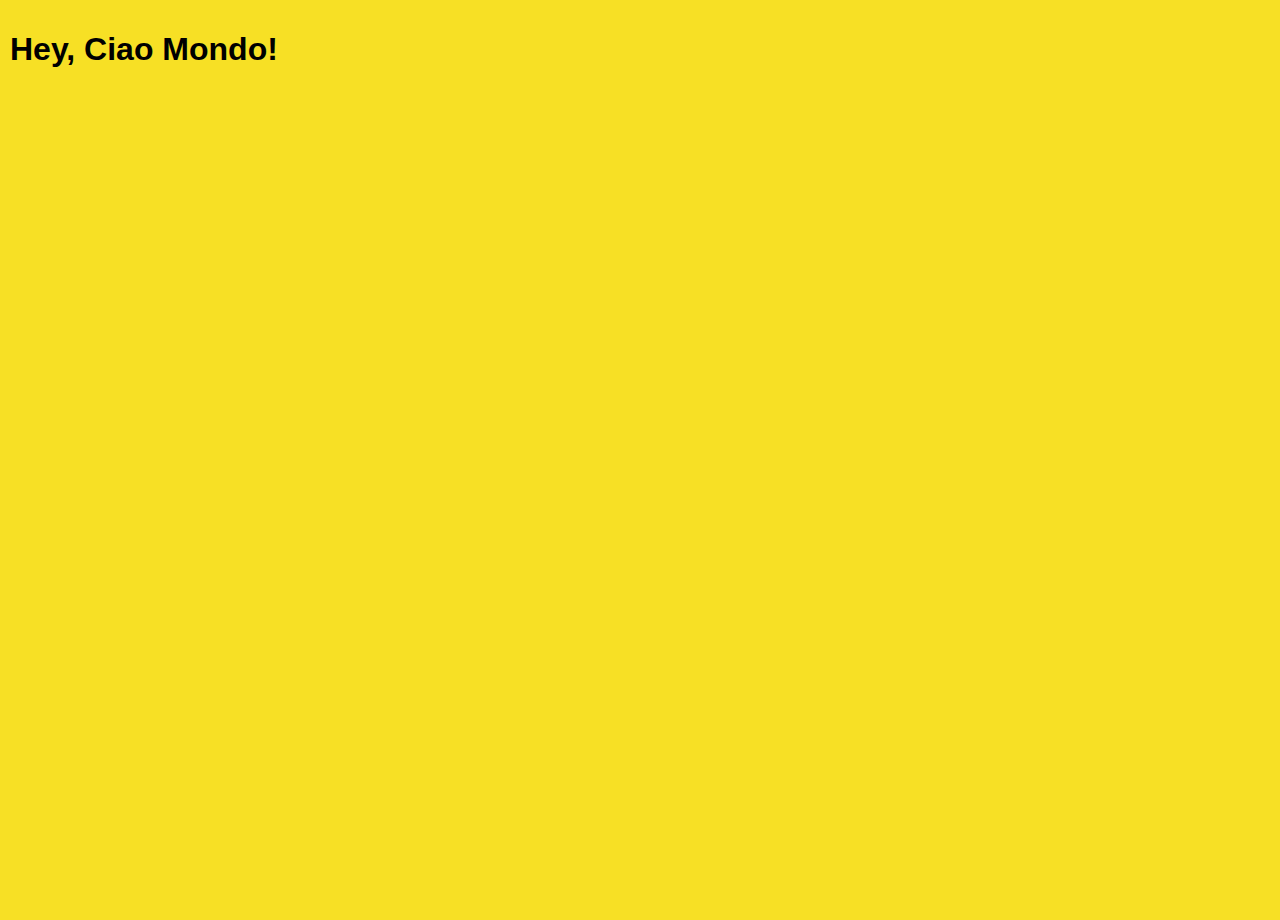
<file: index.html>
<!DOCTYPE html>
<html lang="en">
<head>
  <meta charset="UTF-8">
  <meta name="viewport" content="width=device-width, initial-scale=1.0">
  <meta http-equiv="X-UA-Compatible" content="ie=edge">
     <meta name="theme-color" content="#F7E025">
    <meta name="description" content="Javascript">
    <meta name="keywords" content="Javascript, HTML, CSS">
    <title>Javascript</title>
  <link href="https://fonts.googleapis.com/css2?family=Inter:wght@400;700&display=swap" rel="stylesheet">
    <link rel="stylesheet" href="css/style.css">


</head>
<body>

  <h1>Hey, Ciao Mondo! </h1>

   <script src="js/script.js"></script>

</body>
</html>
</file>
<file: css/style.css>
/* basic styles for the document */
body {
    font-family: Arial, sans-serif;
    display: flex;
    flex-direction: column;
    min-height: 100vh;
    margin: 0;
    background-color: #F7E025;
    padding: 10px;
}

/* header styles */
header {
    display: flex;
    align-items: baseline;
    font-size: 2em;
    font-weight: bold;

    line-height: 0.3;
}

header img {
    width: 100px;
    height: 100px;
    margin: 0 10px;
    border: 2px solid #FFF;
}

header h1 {
    margin: 10px;
}

/* grid containers */
.grid-container {
    display: flex;
    flex-wrap: wrap;
    gap: 10px;
    width: 100%;
    justify-content: center;
    padding: 10px;
}

/* grid elements */
.grid-item {
    background-color: #FFF;
    color: #000000;
    padding: 10px 20px;
    text-align: center;
    border-radius: 5px;
    font-size: 16px;
    text-decoration: none;
    display: inline-block;
    transition: background-color 0.3s ease;
    white-space: nowrap;
}

.grid-item:hover {
    background-color: #000000;
    color: #EFD81D;
}

/* footer styles */
footer {
    margin-top: auto;  
    text-align: left;  
    padding: 10px 0;   
}

footer p {
    margin: 0;
}

/* styles for mobile devices */
@media (max-width: 768px) {
    header {
        display: flex;
        align-items: center;
        flex-direction: column;
        font-size: 30px;
    }
  header img{
    margin-bottom: 20px;
  }
}
</file>
